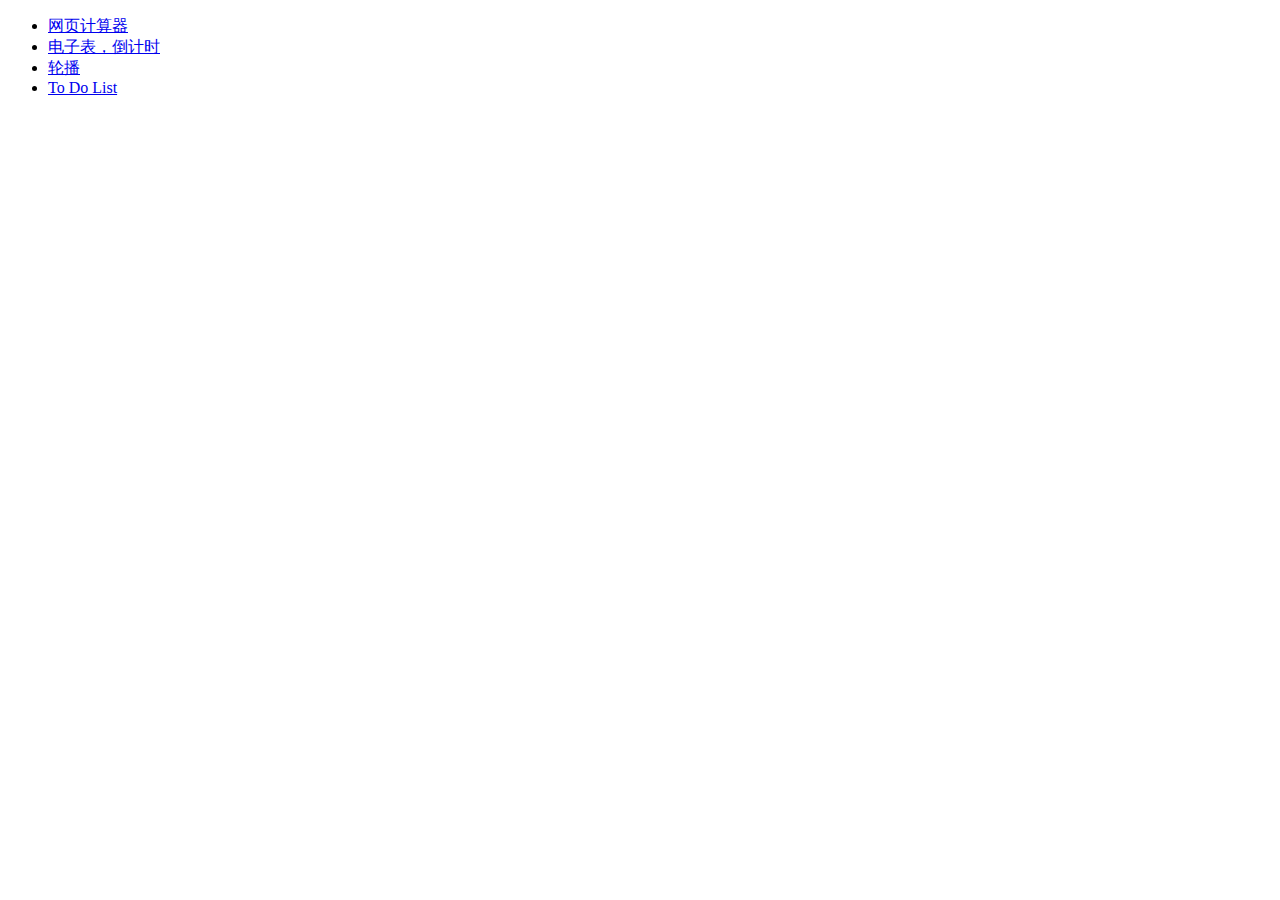
<file: index.html>
<!DOCTYPE html>
<html>
<head>
	<title>javascript练习demo</title>
	<meta charset="utf-8">
</head>
<body>
  <div class="container">
  	<ul>
  		<li><a href="demo/calc.html">网页计算器</a></li>
  		<li><a href="demo/clock.html">电子表，倒计时</a></li>
  		<li><a href="demo/carousel.html">轮播</a></li>
  		<li><a href="demo/todolist.html">To Do List</a></li>
  	</ul>
  </div>
</body>
</html>
</file>
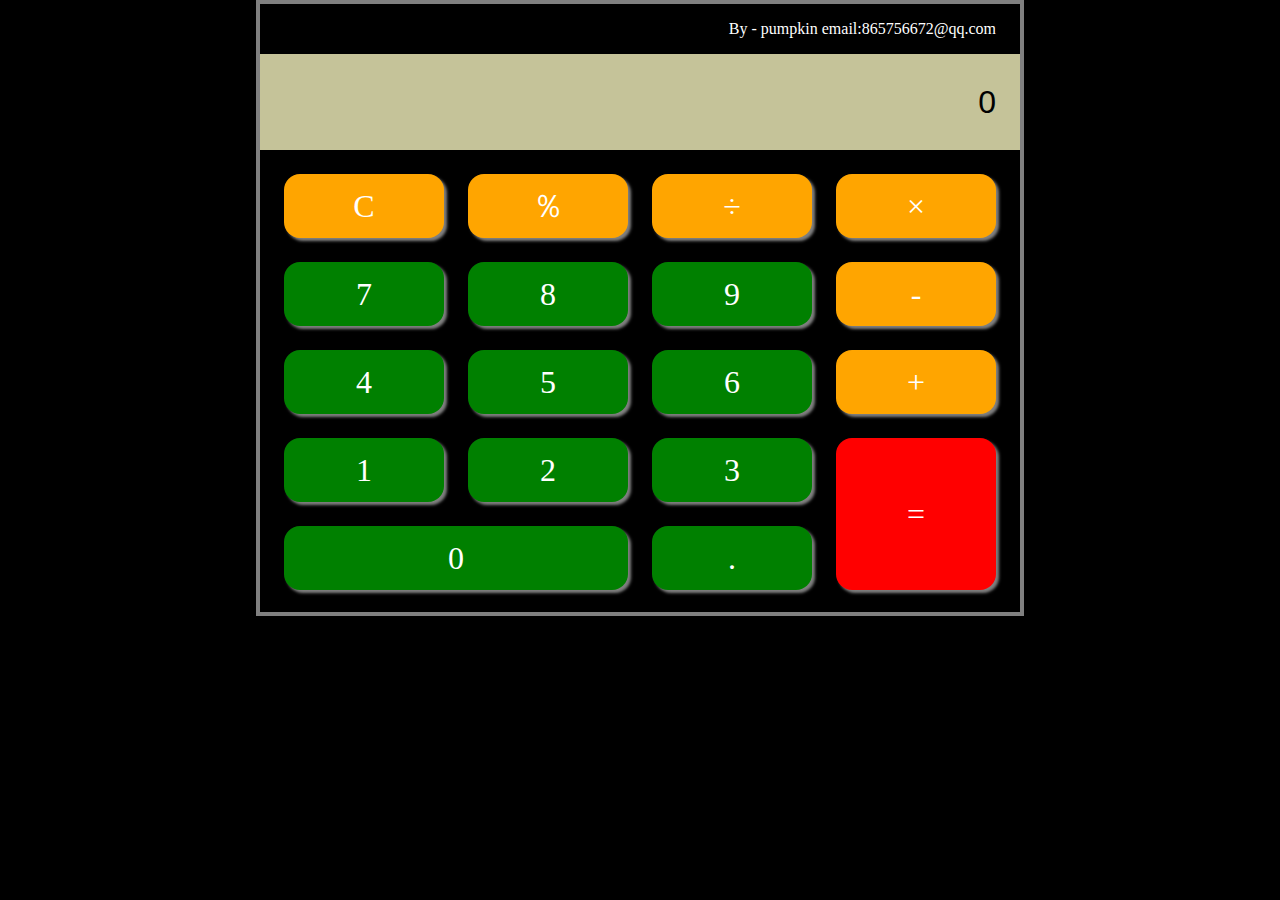
<file: demo/calc.html>
<!DOCTYPE html>
<html>
<head>
  <meta name="viewport" content="width=device-width, initial-scale=1, maximum-scale=1, user-scalable=no">
  <title>网页计算器</title>
  <meta charset="utf-8">
  <link rel="stylesheet" type="text/css" href="../css/calc.css">
</head>
<body>
  <div class="container">
    <div class="outer">
      <div class="author">By - pumpkin email:865756672@qq.com</div>
      <div class="screen">
        <input type="text" name="" readonly="readonly" maxlength="9" value="0" class="result">
        <input type="text" name="" readonly="readonly" value="" class="formula">
      </div>
      <div class="button">
        <ul class="up">
          <li class="btn clear sign">C</li><li class="btn sign">％</li><li class="btn sign">÷</li><li class="btn sign">×</li>
        </ul>
        <ul class="up">
          <li class="btn number">7</li><li class="btn number">8</li><li class="btn number">9</li><li class="btn sign">-</li>
        </ul>
        <ul class="up">
          <li class="btn number">4</li><li class="btn number">5</li><li class="btn number">6</li><li class="btn sign">+</li>
        </ul>
        <ul class="up">
          <li class="btn number">1</li><li class="btn number">2</li><li class="btn number">3</li><li class="btn equal">=</li>
        </ul>
        <ul class="zero">
          <li class="btn number zero-l">0</li>
          <li class="btn number zero-r">.</li>
        </ul>
      </div>
    </div>
  </div>

  <!-- js -->
  <script type="text/javascript" src="../js/jquery.min.js"></script>
  <script type="text/javascript" src="../js/calc.js"></script>
</body>
</html>
</file>
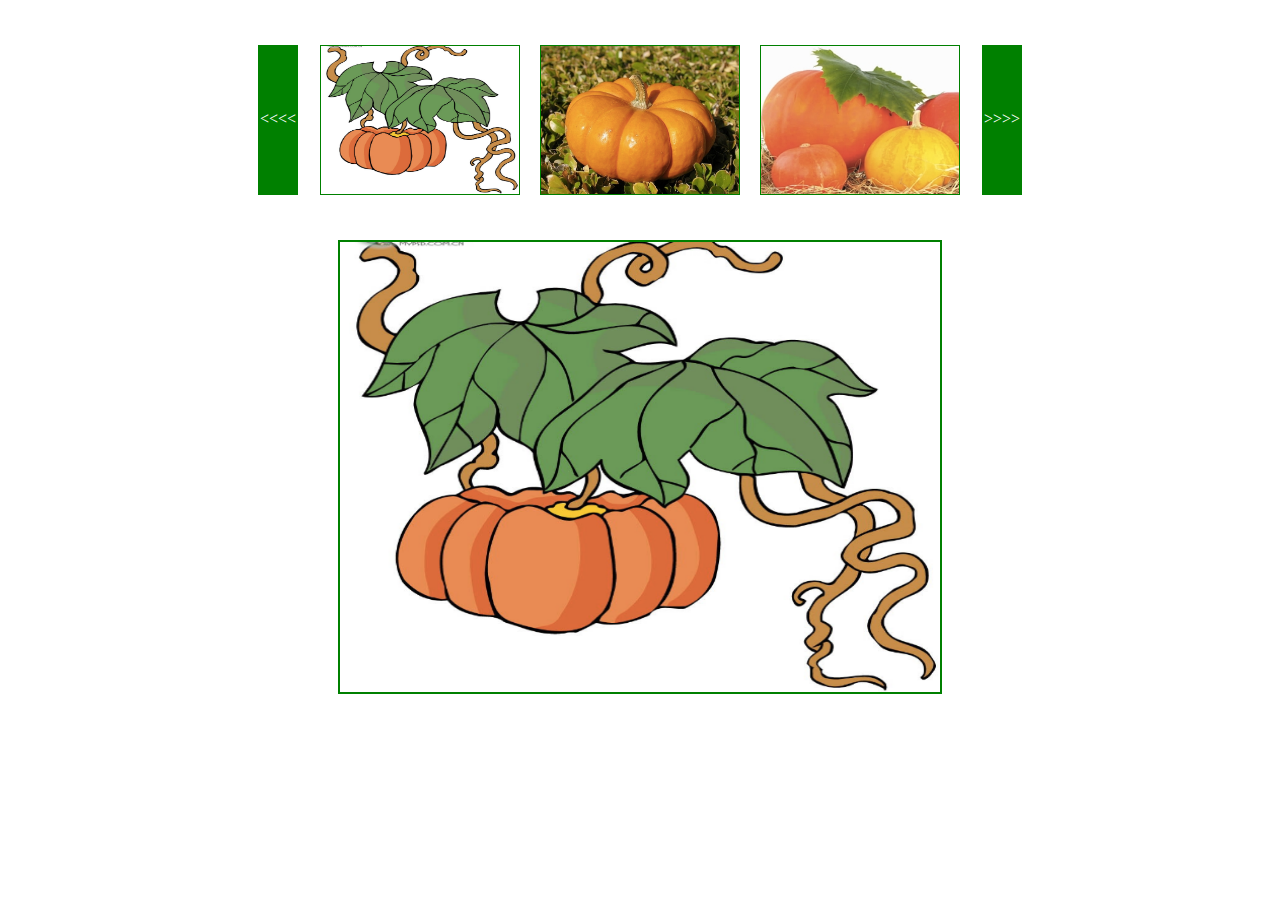
<file: demo/carousel.html>
<!DOCTYPE html>
<html>
<head>
	<title>轮播</title>
	<meta charset="utf-8">
	<link rel="stylesheet" type="text/css" href="../css/carousel.css">
</head>
<body>
	<div class="container">
		<div class="outer">
			<div class="btn">
				<div class="prev"><<<<</div>
				<div class="next">>>>></div>
			</div>
			<div class="carousel">
				<ul>
					<li><img src="../img/1.png"></li>
					<li><img src="../img/2.png"></li>
					<li><img src="../img/3.png"></li>
					<li><img src="../img/4.png"></li>
					<li><img src="../img/5.png"></li>
					<li><img src="../img/6.png"></li>
					<li><img src="../img/7.png"></li>
				</ul>
			</div>
			<div class="big-pic">
				<img src="../img/1.png">
			</div>			
		</div>
	</div>
	
	<script type="text/javascript" src="../js/jquery.min.js"></script>
	<script type="text/javascript" src="../js/carousel.js"></script>
</body>
</html>
</file>
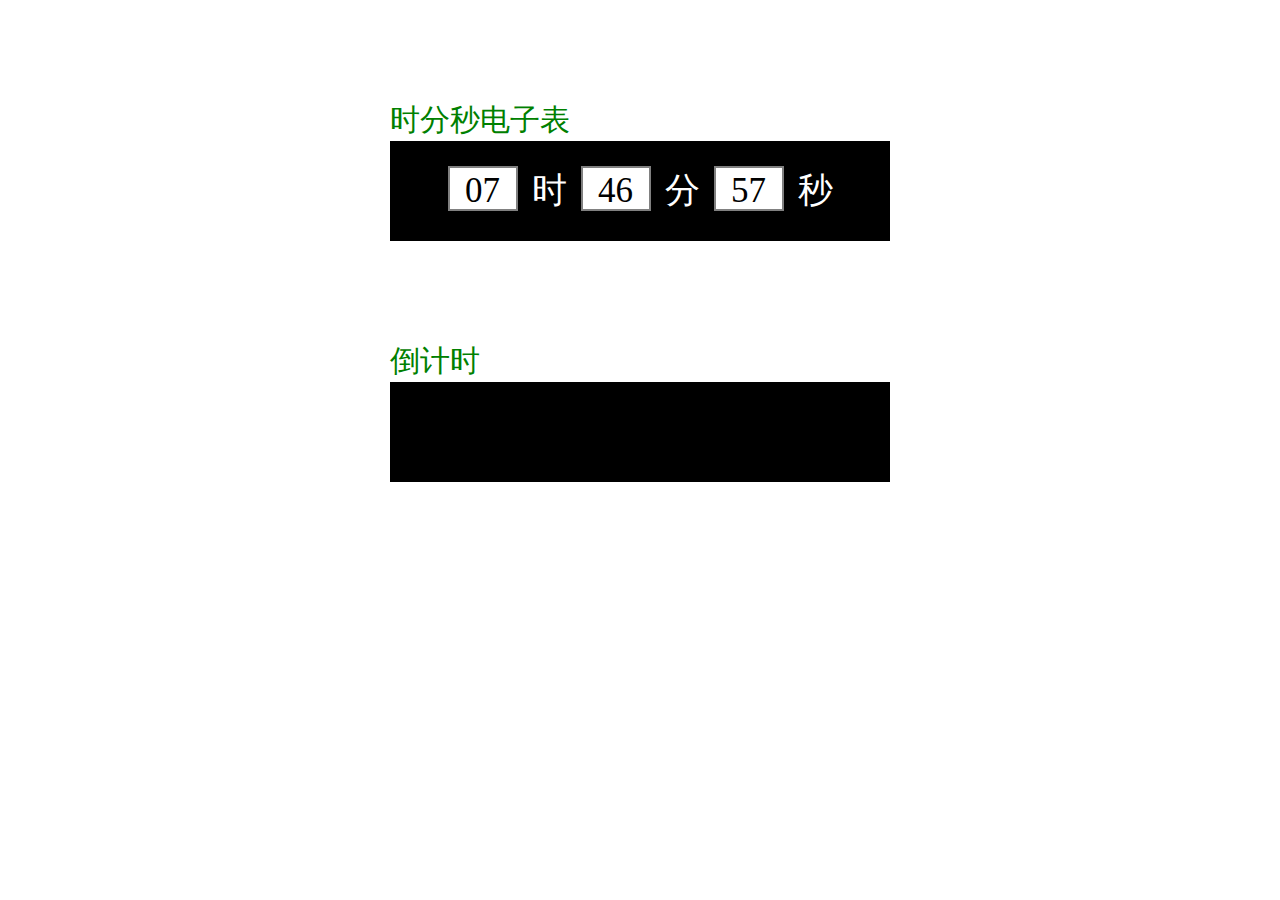
<file: demo/clock.html>
<!DOCTYPE html>
<html>
<head>
	<title>时钟，练习</title>
	<meta charset="utf-8">
	<link rel="stylesheet" type="text/css" href="../css/clock.css">
</head>
<body>
	<div class="container">
		<div class="clock">
			<div class="title">时分秒电子表</div>
			<div class="clock-time">
				<span class="hour">00</span>
				<span class="hour-font">时</span>
				<span class="min">00</span>
				<span class="min-font">分</span>
				<span class="sec">00</span>
				<span class="sec-font">秒</span>
			</div>
		</div>
		<div class="countdown">
			<div class="title">倒计时</div>
			<div class="countdown-time">
				
			</div>
		</div>
	</div>

	<!-- js -->
	<script type="text/javascript" src="../js/jquery.min.js"></script>
	<script type="text/javascript" src="../js/clock.js"></script>
</body>
</html>
</file>
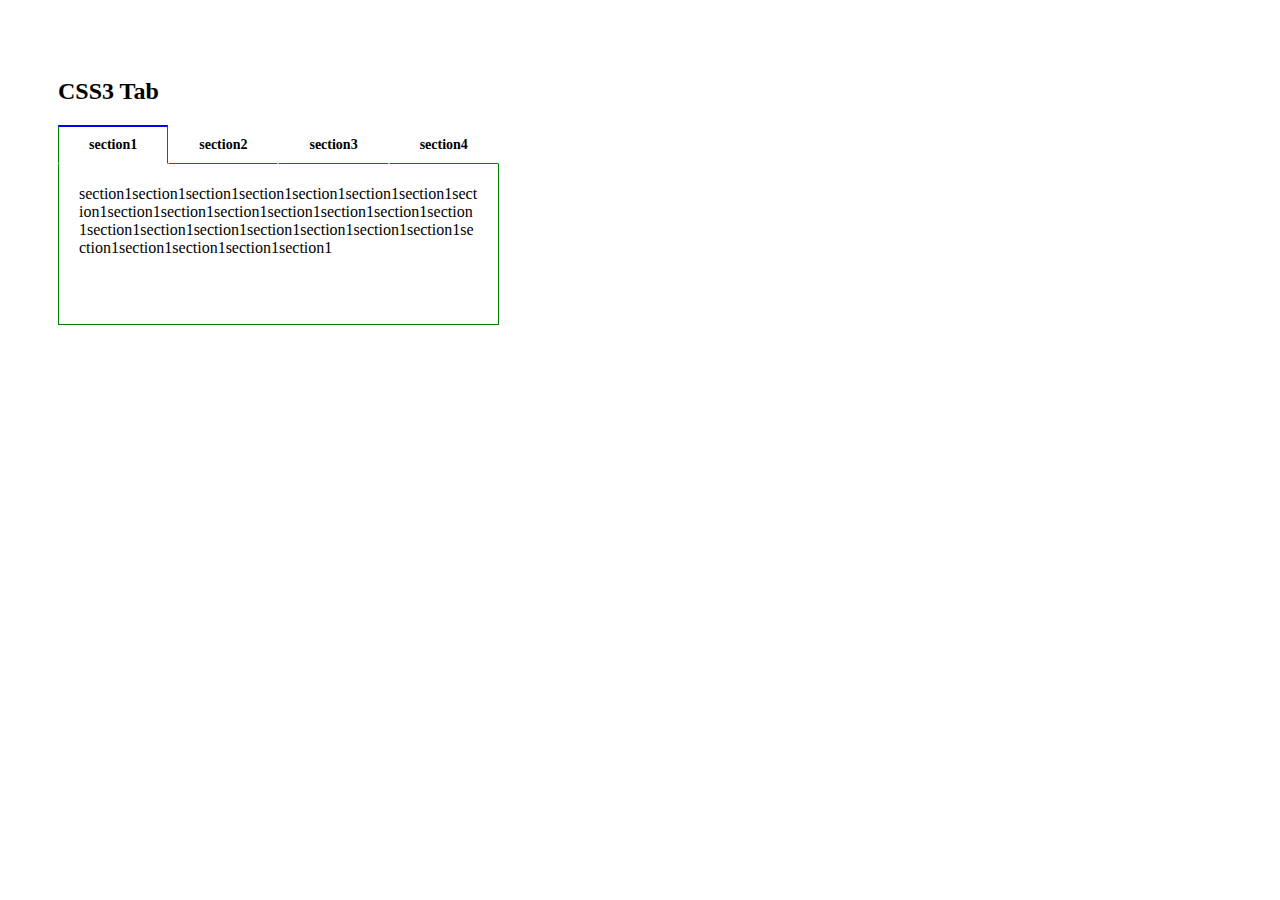
<file: demo/css3Tab.html>
<!DOCTYPE html>
<html>
<head>
  <meta charset="UTF-8">
  <title>pure CSS3 tab</title>
  <style>
    body {
      padding: 50px;
    }
    
    input, section {
      clear: both;
      display: none;
    }

    section {
      width: 399px;
      height: 150px;
      border: 1px solid green;
      border-top: 0;
      padding: 5px 20px;
      word-wrap: break-word;
      overflow: hidden;
    }

    label {
      font-weight: bold;
      font-size: 14px;
      display: block;
      float: left;
      padding: 10px 30px;
      border-top: 2px solid transparent;
      border-right: 1px solid transparent;
      border-left: 1px solid transparent;
      border-bottom: 1px solid green;
    }

    #tab1:checked ~ #content1,
    #tab2:checked ~ #content2,
    #tab3:checked ~ #content3,
    #tab4:checked ~ #content4 {
      display: block;
    }

    input:checked + label {
      border-top-color: blue;
      border-right-color: green;
      border-left-color: green;
      border-bottom-color: transparent;
      text-decoration: none;
    }
  </style>
</head>

<body>
  <div class="main">
    <h2>CSS3 Tab</h2>
    <input id="tab1" type="radio" name="tabs" checked>
    <label for="tab1">section1</label>
    <input id="tab2" type="radio" name="tabs">
    <label for="tab2">section2</label>
    <input id="tab3" type="radio" name="tabs">
    <label for="tab3">section3</label>
    <input id="tab4" type="radio" name="tabs">
    <label for="tab4">section4</label>
    
    <section id="content1">
      <p>[base64]</p>
    </section>
    <section id="content2">
      <p>[base64]</p>
    </section>
    <section id="content3">
      <p>[base64]</p>
    </section>
    <section id="content4">
      <p>[base64]</p>
    </section>
  </div>
</body>
</html>
</file>
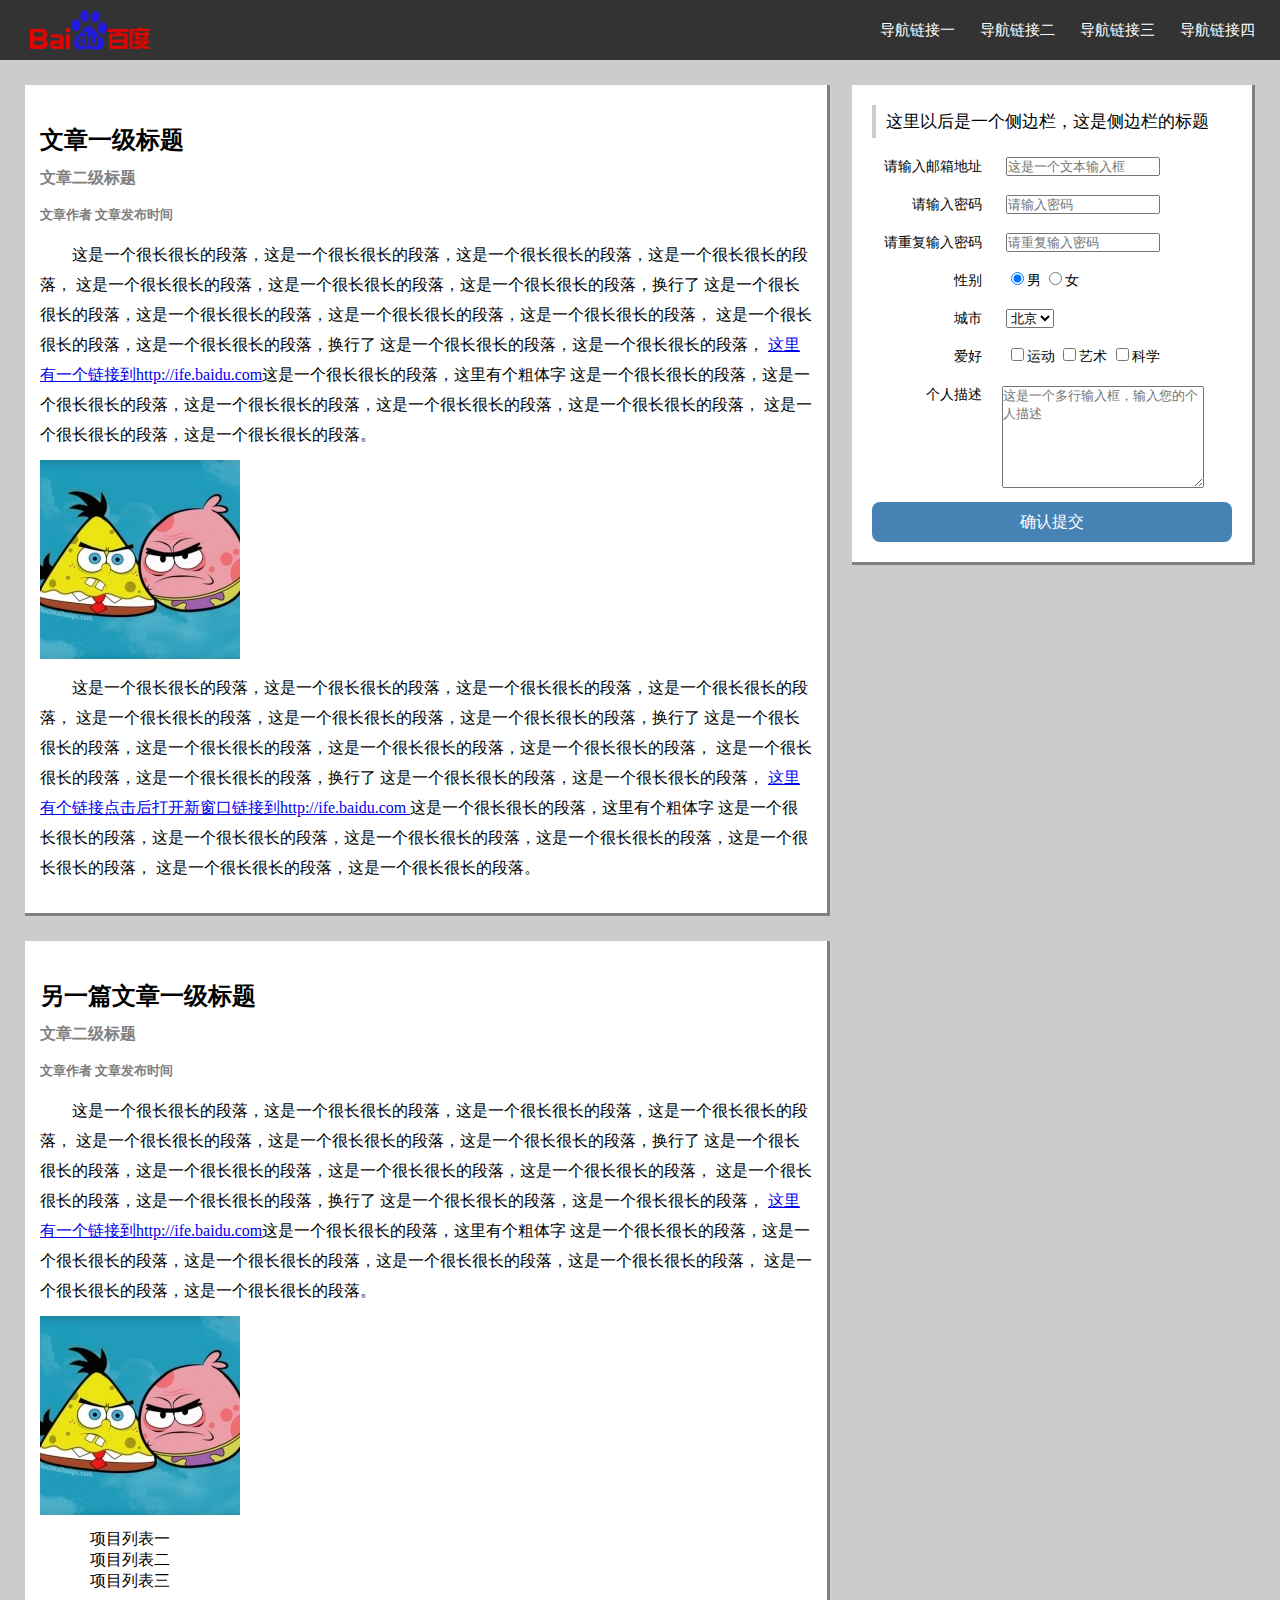
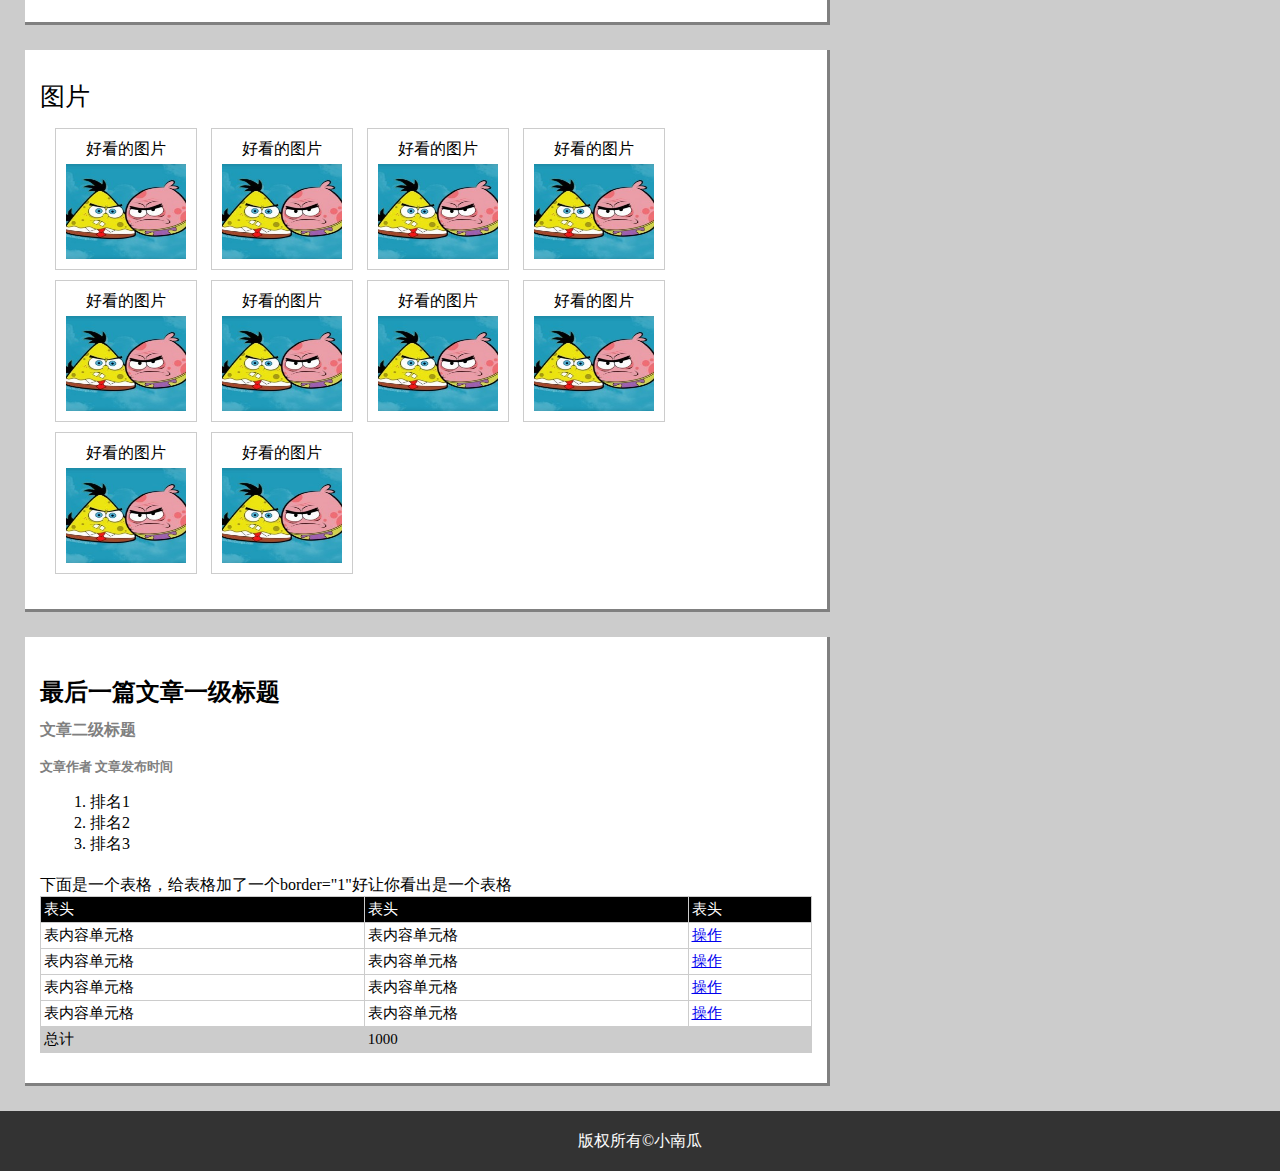
<file: demo/rightFixed.html>
<!DOCTYPE html>
<html>
<head>
	<title>页面布局练习</title>
	<meta charset="utf-8">
	<link rel="stylesheet" type="text/css" href="../css/rightFixed.css">
	<script src="../js/jquery.min.js"></script>
</head>
<body>
	<div class="container">
		<div class="header">
			<div class="baidu-logo"><img src="../img/baidu-logo.png"></div>
			<div class="tab-link">
				<ul>
					<li><a class="scroll" data-to="one">导航链接一</a></li>
					<li><a class="scroll" data-to="two">导航链接二</a></li>
					<li><a class="scroll" data-to="three">导航链接三</a></li>
					<li><a class="scroll" data-to="four">导航链接四</a></li>
				</ul>
			</div>
		</div>
		<div class="content">
			<div class="left-content">
				<div class="one-part" id="one">
					<h2>文章一级标题</h2>
					<h4>文章二级标题</h4>
					<h5>文章作者 文章发布时间</h5>
					<div class="text">
						这是一个很长很长的段落，这是一个很长很长的段落，这是一个很长很长的段落，这是一个很长很长的段落， 这是一个很长很长的段落，这是一个很长很长的段落，这是一个很长很长的段落，换行了 这是一个很长很长的段落，这是一个很长很长的段落，这是一个很长很长的段落，这是一个很长很长的段落， 这是一个很长很长的段落，这是一个很长很长的段落，换行了 这是一个很长很长的段落，这是一个很长很长的段落， <a href="#">这里有一个链接到http://ife.baidu.com</a>这是一个很长很长的段落，这里有个粗体字 这是一个很长很长的段落，这是一个很长很长的段落，这是一个很长很长的段落，这是一个很长很长的段落，这是一个很长很长的段落， 这是一个很长很长的段落，这是一个很长很长的段落。
					</div>
					<div class="text-pic">
						<img src="../img/pic.jpg">
					</div>
					<div class="text">
						这是一个很长很长的段落，这是一个很长很长的段落，这是一个很长很长的段落，这是一个很长很长的段落， 这是一个很长很长的段落，这是一个很长很长的段落，这是一个很长很长的段落，换行了 这是一个很长很长的段落，这是一个很长很长的段落，这是一个很长很长的段落，这是一个很长很长的段落， 这是一个很长很长的段落，这是一个很长很长的段落，换行了 这是一个很长很长的段落，这是一个很长很长的段落， <a href="#"> 这里有个链接点击后打开新窗口链接到http://ife.baidu.com </a>这是一个很长很长的段落，这里有个粗体字 这是一个很长很长的段落，这是一个很长很长的段落，这是一个很长很长的段落，这是一个很长很长的段落，这是一个很长很长的段落， 这是一个很长很长的段落，这是一个很长很长的段落。	
					</div>
				</div>
				<div class="two-part" id="two">
					<h2>另一篇文章一级标题</h2>
					<h4>文章二级标题</h4>
					<h5>文章作者 文章发布时间</h5>
					<div class="text">
						这是一个很长很长的段落，这是一个很长很长的段落，这是一个很长很长的段落，这是一个很长很长的段落， 这是一个很长很长的段落，这是一个很长很长的段落，这是一个很长很长的段落，换行了 这是一个很长很长的段落，这是一个很长很长的段落，这是一个很长很长的段落，这是一个很长很长的段落， 这是一个很长很长的段落，这是一个很长很长的段落，换行了 这是一个很长很长的段落，这是一个很长很长的段落， <a href="#">这里有一个链接到http://ife.baidu.com</a>这是一个很长很长的段落，这里有个粗体字 这是一个很长很长的段落，这是一个很长很长的段落，这是一个很长很长的段落，这是一个很长很长的段落，这是一个很长很长的段落， 这是一个很长很长的段落，这是一个很长很长的段落。
					</div>
					<div class="text-pic">
						<img src="../img/pic.jpg">
					</div>
					<div class="two-list">
						<ul>
							<li>项目列表一</li>
							<li>项目列表二</li>
							<li>项目列表三</li>
						</ul>
					</div>				
				</div>
				<div class="three-pic" id="three">
					<span class="title-pic">图片</span>
					<div class="pic-container">
						<div class="every-pic">
							<div>好看的图片</div>
							<img src="../img/pic.jpg">
						</div>
						<div class="every-pic">
							<div>好看的图片</div>
							<img src="../img/pic.jpg">
						</div>
						<div class="every-pic">
							<div>好看的图片</div>
							<img src="../img/pic.jpg">
						</div>
						<div class="every-pic">
							<div>好看的图片</div>
							<img src="../img/pic.jpg">
						</div>
						<div class="every-pic">
							<div>好看的图片</div>
							<img src="../img/pic.jpg">
						</div>
						<div class="every-pic">
							<div>好看的图片</div>
							<img src="../img/pic.jpg">
						</div>
						<div class="every-pic">
							<div>好看的图片</div>
							<img src="../img/pic.jpg">
						</div>
						<div class="every-pic">
							<div>好看的图片</div>
							<img src="../img/pic.jpg">
						</div>
						<div class="every-pic">
							<div>好看的图片</div>
							<img src="../img/pic.jpg">
						</div>
						<div class="every-pic">
							<div>好看的图片</div>
							<img src="../img/pic.jpg">
						</div>
					</div>
				</div>
				<div class="four-part" id="four">
					<h2>最后一篇文章一级标题</h2>
					<h4>文章二级标题</h4>
					<h5>文章作者 文章发布时间</h5>
					<div class="four-text">
						<ol>
							<li>排名1</li>
							<li>排名2</li>
							<li>排名3</li>
						</ol>
						<span>下面是一个表格，给表格加了一个border="1"好让你看出是一个表格</span>
						<table>
							<tr class="table-header">
								<td>表头</td>
								<td>表头</td>
								<td>表头</td>
							</tr>
							<tr>
								<td>表内容单元格</td>
								<td>表内容单元格</td>
								<td><a href="#">操作</a></td>
							</tr>
							<tr>
								<td>表内容单元格</td>
								<td>表内容单元格</td>
								<td><a href="#">操作</a></td>
							</tr>
							<tr>
								<td>表内容单元格</td>
								<td>表内容单元格</td>
								<td><a href="#">操作</a></td>
							</tr>
							<tr>
								<td>表内容单元格</td>
								<td>表内容单元格</td>
								<td><a href="#">操作</a></td>
							</tr>
							<tr class="table-footer">
								<td>总计</td>
								<td>1000</td>
								<td></td>
							</tr>
						</table>
					</div>
				</div>
			</div>
			<div class="right-content">
				<div class="right-title">这里以后是一个侧边栏，这是侧边栏的标题</div>
				<form>
					<div class="email">
						<span class="left">请输入邮箱地址</span>
						<span class="right">
							<input class="input" type="text" name="email" placeholder="这是一个文本输入框">
						</span>
					</div>
					<div class="key">
						<span class="left">请输入密码</span>
						<span class="right">
							<input class="input" type="password" name="key" placeholder="请输入密码">
						</span>
					</div>
					<div class="key">
						<span class="left">请重复输入密码</span>
						<span class="right">
							<input class="input" type="password" name="key" placeholder="请重复输入密码">
						</span>
					</div>
					<div class="sex">
						<span class="left">性别</span>
						<span class="right sex-box">
							<input type="radio" name="man" checked="checked">男
							<input type="radio" name="women">女
						</span>
					</div>
					<div class="city">
						<span class="left">城市</span>
						<span class="right">
							<select>
								<option>北京</option>
								<option>天津</option>
								<option>上海</option>
								<option>深圳</option>
							</select>
						</span>
					</div>
					<div class="hobby">
						<span class="left">爱好</span>
						<span class="right like">
							<input type="checkbox" name="">运动
							<input type="checkbox" name="">艺术
							<input type="checkbox" name="">科学
						</span>
					</div>
					<div class="describe">
						<span class="left">个人描述</span>
						<span class="right">
							<textarea placeholder="这是一个多行输入框，输入您的个人描述"></textarea>
						</span>
					</div>
				</form>
				<div class="btn">确认提交</div>
			</div>
		</div>
		<div class="footer">版权所有©小南瓜</div>
	</div>
	<script>
    $(document).ready(function(){  
      var p=0;
      var t=0;  

      $(window).scroll(function(){  
        p = $(this).scrollTop();

        if(t<=p){  //下滚  
          $('.header').css({
          	top: '-60px'
          });
        } else{  //上滚  
          $('.header').css({
          	position: 'fixed',
          	top: '0'
          });  
        }

        setTimeout(function(){
        	t = p;
        }, 0);         
      });  
    });  

    $('.scroll').click(function(evt) {

      var top = $('#' + evt.target.dataset.to)[0].offsetTop;

      $('html,body').animate({
        scrollTop : top + 'px'
      }, 500);
    });
	</script>
</body>
</html>
</file>
<file: css/calc.css>
* {
	padding: 0;
	margin: 0;
	box-sizing: border-box;
}

body {
	background-color: black;
}

.container {
	width: 100%;
	height: 100%;
	color: white;
	font-size: 2rem;
}

.outer {
	width: 48rem;
	height: 38.5rem;
	margin: auto;
	border: 4px solid grey;
}

.author {
	font-size: 1rem;
	text-align: right;
	padding: 1rem 1.5rem;
}

.result {
	width: 100%;
	height: 6rem;
	background-color: #C5C399;
	border: 0;
	text-align: right;
	font-size: 2rem;
	padding-right: 1.5rem;
}

.screen {
	position: relative;
}

.formula {
	position: absolute;
	top: 0;
	left: 0;
	width: 100%;
	height: 2rem;
	font-size: 1rem;
	background-color: #C5C399;
	padding-right: 1.5rem;
	border: 0;
	text-align: right;
}

.up {
	list-style-type: none;
}

.btn {
	margin-left: 1.5rem;
	margin-top: 1.5rem;
	display: inline-block;
	width: 10rem;
	height: 4rem;
	line-height: 4rem;
	text-align: center;
	border-radius: 1rem;
	box-shadow: 3px 3px 3px grey;
}

.number:hover {
	background-color: #4ABB09;
}

.sign:hover {
	background-color: #FE9001;
}

.equal:hover {
	background-color: #DD4A06;
}

.sign {
	background-color: orange;
}

.number {
	background-color: green;
}

.equal {
	float: right;
	background-color: red;
	height: 9.5rem !important;
	margin-right: 1.5rem;
	line-height: 9.5rem !important;
}

.zero-l {
	float: left;
	width: 21.5rem !important;
}

.zero-r {
	float: left;

}
</file>
<file: css/carousel.css>
* {
	padding: 0;
	margin: 0;
	box-sizing: border-box;
}

.container {
	width: 100%;
	min-width: 850px;
	padding: 35px;
}

.carousel ul {
	width: 3000px;
	height: 20px;
	position: absolute;
}

.carousel li {
	float: left;
	list-style: none;
	width: 220px;
	height: 170px;
	padding: 10px;
}

.carousel img {
	width: 200px;
	height: 150px;
	border: 1px solid green;
}

.carousel {
	position: relative;
	width: 660px;
	height: 170px;
	overflow: hidden;
	margin: 0 auto;
}

.outer {
	position: relative;
	text-align: center;
}

.btn {
	position: absolute;
	width: 100%;
	margin: 10px auto 0;
	color: white;
}

.prev {
	display: inline-block;
  margin-right: 680px;
  width: 40px;
  height: 150px;
  background-color: green;
  padding-top: 65px;
}

.next {
	display: inline-block;
	width: 40px;
  height: 150px;
  background-color: green;
  padding-top: 65px;
}

.big-pic {
	width: 604px;
	height: 454px;
	margin: 35px auto; 
	border: 2px solid green;
}

.big-pic img {
	width: 600px;
	height: 450px;
}
</file>
<file: css/clock.css>
* {
	padding: 0;
	margin: 0;
	box-sizing: border-box; 
}

.container {
	width: 100%;
	padding: 50px;
	color: white;
}

.clock, .countdown {
	width: 600px;
	padding: 50px;
	margin: 0 auto;
}

.clock-time, .countdown-time {
	width: 100%;
	height: 100px;
	background-color: black;
	text-align: center;
	line-height: 100px;
}

.title {
	color: green;
	font-size: 30px;
}

.clock span {
	font-size: 35px;
	display: inline-block;
	margin: auto 5px;
}

.hour, .min, .sec {
	width: 70px;
	height: 45px;
	line-height: 45px;
	background-color: white;
	color: black;
	border: 2px solid grey;
	text-align: center;
}
</file>
<file: css/rightFixed.css>
* {
	margin: 0;
	padding: 0;
}

.container {
	width: 100%;
	height: auto;
	position: relative;
}

.header {
	background-color: #333333;
	height: 60px;
	width: 100%;
	position: absolute;
	top: 0px;
	z-index: 100;
	transition: top 0.4s ease-in-out;
}

.baidu-logo {
	display: inline-block;
	padding-left: 30px;
}

.baidu-logo img {
	width: 120px;
	height: 40px;
	margin-top: 10px;
}

.tab-link {
	display: inline-block;
	position: absolute;
	right: 0;
	font-size: 15px;
}

.tab-link ul {
	list-style: none;
}

.tab-link li {
	padding-right: 25px;
	float: left;
	color: white;
	line-height: 60px;
}

.tab-link a {
	text-decoration: none;
	color: white;
}

.tab-link a:hover {
	color: grey;
}

.content {
	background-color: #ccc;
	position: relative;
	padding: 25px;
	min-width: 875px;
}

.left-content {
	min-width: 400px;
	margin-right: 425px;
	display: inline-block;
	margin-top: 60px;
}

h5 {
	color: grey;
	line-height: 50px;
}

h2 {
	line-height: 50px;
}

h4 {
	line-height: 25px;
	color: grey;
}

.text {
	line-height: 30px;
	text-indent: 2em;
}

.one-part {
	padding: 30px 15px;
	background-color: white;
	border-right: 3px solid grey;
	border-bottom: 3px solid grey;
}

.two-part {
	padding: 30px 15px;
	background-color: white;
	margin-top: 25px;
	border-right: 3px solid grey;
	border-bottom: 3px solid grey;
}

.text-pic {
	padding: 10px 0;
}

.two-list {
	padding-left: 50px;
}

.two-list li {
	list-style: none;
}

.three-pic {
	padding: 30px 15px;
	margin-top: 25px;
	background-color: white;
	border-right: 3px solid grey;
	border-bottom: 3px solid grey;
}

.title-pic {
	font-size: 25px;
}

.pic-container {
	margin: 10px 0 0 10px;
}

.every-pic {
	width: 120px;
	height: 120px;
	border: 1px solid #ccc;
	padding: 10px;
	display: inline-block;
	margin: 5px; 
}

.every-pic div {
	width: 100%;
	height: 25px;
	text-align: center;
}

.every-pic img {
	width: 120px;
	height: 95px;
}

.four-part {
	padding: 30px 15px;
	margin-top: 25px;
	background-color: white;
	border-right: 3px solid grey;
	border-bottom: 3px solid grey; 
}

.four-text ol {
	margin: 0 0 20px 50px;
}

.four-text li {
	list-style: 
}

table {
	width: 100%;
	border-collapse: collapse;
  border: none;
  font-size: 15px;
}

table td {
	border: 1px solid #ccc;
	padding: 3px;
}

table .table-header {
	background-color: black;
	color: white;
}

table .table-footer {
	background-color: #ccc;
}

.right-content {
	display: inline-block;
	width: 360px;
	background-color: white;
	position: absolute;
	right: 25px;
	top: 85px;
	padding: 20px;
	border-right: 3px solid grey;
	border-bottom: 3px solid grey;
}

.right-title {
	padding: 5px 10px;
	border-left: 4px solid #ccc;
	font-size: 17px;
}

form {
	padding: 10px;
	font-size: 14px;
}

.left {
	display: inline-block;
	width: 100px;
	padding: 10px 0;
	text-align: right;
}

.right {
	margin-left: 20px;
	display: inline-block;
	width: 60%;
}

.input {
	width: 150px;
}

.sex-box input {
	margin-left: 5px;
	margin-right: 3px; 
}

.like input {
	margin-left: 5px;
	margin-right: 3px; 
}

textarea {
	width: 200px;
	height: 100px;
	margin-top: 10px;
}

.describe .left {
	float: left;
}

.btn {
	width: 360px;
	height: 40px;
	line-height: 40px;
	text-align: center;
	background-color: steelblue;
	color: white;
	border-radius: 8px;
}

.footer {
	width: 100%;
	height: 60px;
	text-align: center;
	background-color: #333333;
	color: white;
	line-height: 60px;
}
</file>
